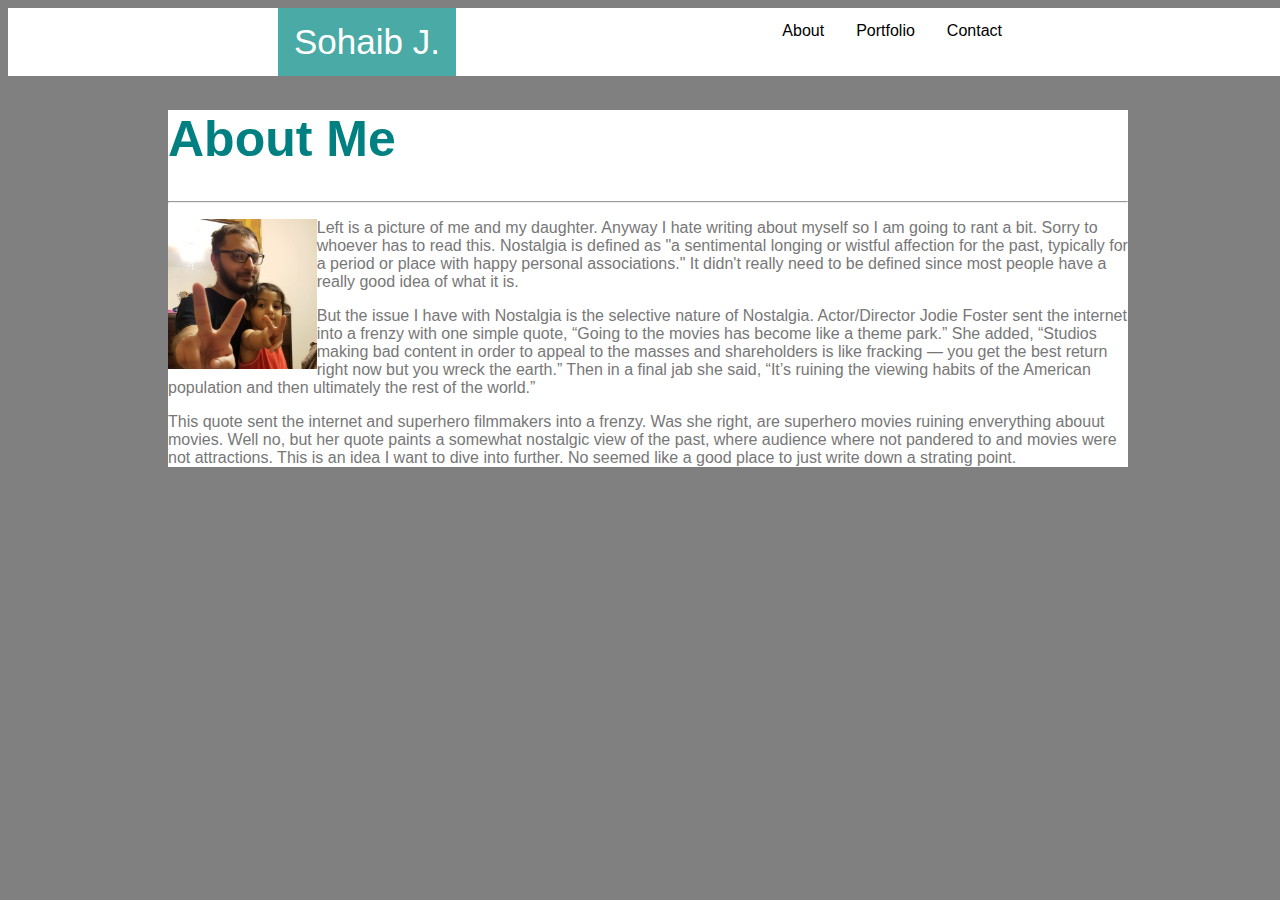
<file: index.html>
<!DOCTYPE html>
<html>
<head>
    <meta charset="utf-8" />
    <meta http-equiv="X-UA-Compatible" content="IE=edge">
    <title>Index</title>
    <meta name="viewport" content="width=device-width, initial-scale=1">
    <link rel="stylesheet" href="assets/css/style.css">

</head>
<body>
<header>
        <ul>
                <li class="navName" style="float: left; font-size: 35px;"><a class="active" href="index.html">Sohaib J.</a></li>
                <li><a href="contact.html">Contact</a></li>
                <li><a href="portfolio.html">Portfolio</a></li>
                <li><a href="index.html">About</a></li>
                
              </ul>
</header>
        <div class="main">
            <h1>About Me</h1>
            <hr>
        <p>
            <img src="assets/images/myimage.jpg" alt="myimage"> Left is a picture of me and my daughter. Anyway I hate writing about myself so I am going to rant a bit. Sorry to whoever has to read this.
            Nostalgia is defined as "a sentimental longing or wistful affection for the past, typically for a period or place with happy personal associations."
            It didn't really need to be defined since most people have a really good idea of what it is.  
        </p>
        <p>But the issue I have with Nostalgia is the selective nature of Nostalgia. Actor/Director Jodie Foster sent the internet into a frenzy with one simple quote, “Going to the movies has become like a theme park.” She added, “Studios making bad content in order to appeal to the masses and shareholders is like fracking — you get the best return right now but you wreck the earth.” Then in a final jab she said, “It’s ruining the viewing habits of the American population and then ultimately the rest of the world.” 
        
    </p>
    <p>This quote sent the internet and superhero filmmakers into a frenzy. Was she right, are superhero movies ruining enverything abouut movies. Well no, but her quote paints
        a somewhat nostalgic view of the past, where audience where not pandered to and movies were not attractions. This is an idea I want to dive into further. No seemed like a good place to just write down a strating point. 
        
    </p>
     </div>
</body>
</html>
</file>
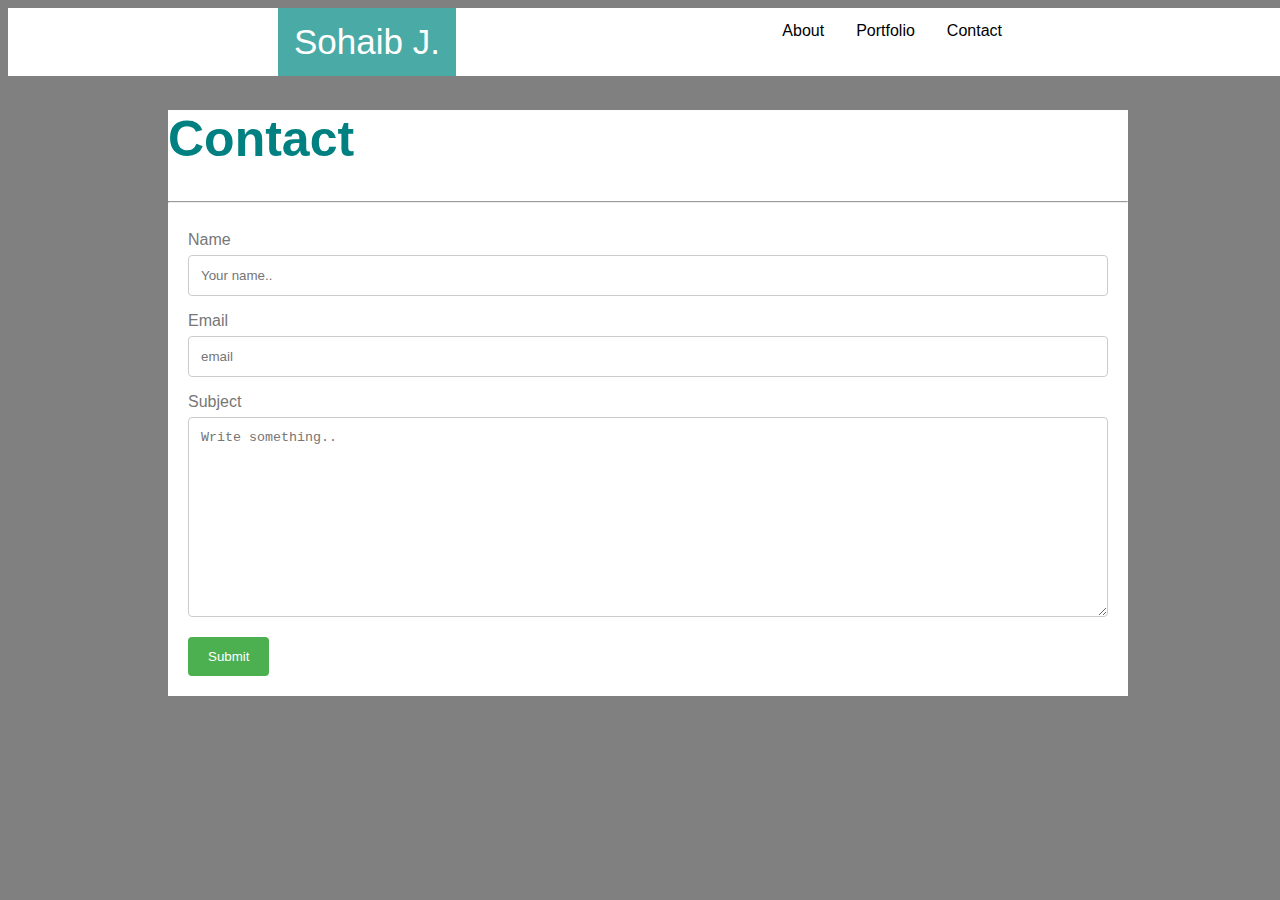
<file: contact.html>
<!DOCTYPE html>
<html>
<head>
    <meta charset="utf-8" />
    <meta http-equiv="X-UA-Compatible" content="IE=edge">
    <title>Page Title</title>
    <meta name="viewport" content="width=device-width, initial-scale=1">
    <link rel="stylesheet" href="assets/css/style.css">
    <meta name="viewport" content="width=device-width, initial-scale=1.0">

</head>
<body>
  
  <header>
    <ul>
            <li class="navName" style="float: left; font-size: 35px;"><a class="active" href="index.html">Sohaib J.</a></li>
            <li><a href="contact.html">Contact</a></li>
            <li><a href="portfolio.html">Portfolio</a></li>
            <li><a href="index.html">About</a></li>
            
          </ul>
</header>

              
                <div class="main">
                  <h1>Contact</h1>
                  <hr>
                  <div class="container">
                    <form action="action_page.php">
                  
                      <label for="fname">Name</label>
                      <input type="text" id="fname" name="firstname" placeholder="Your name..">
                  
                  
                      <label for="email">Email</label>
                      <input type="text" id="email" name="email" placeholder="email">
                  
                      <label for="subject">Subject</label>
                      <textarea id="subject" name="subject" placeholder="Write something.." style="height:200px"></textarea>
                  
                      <input type="submit" value="Submit">
                  
                    </form>
                    </div>
                </div>
              

</body>
</html>
</file>
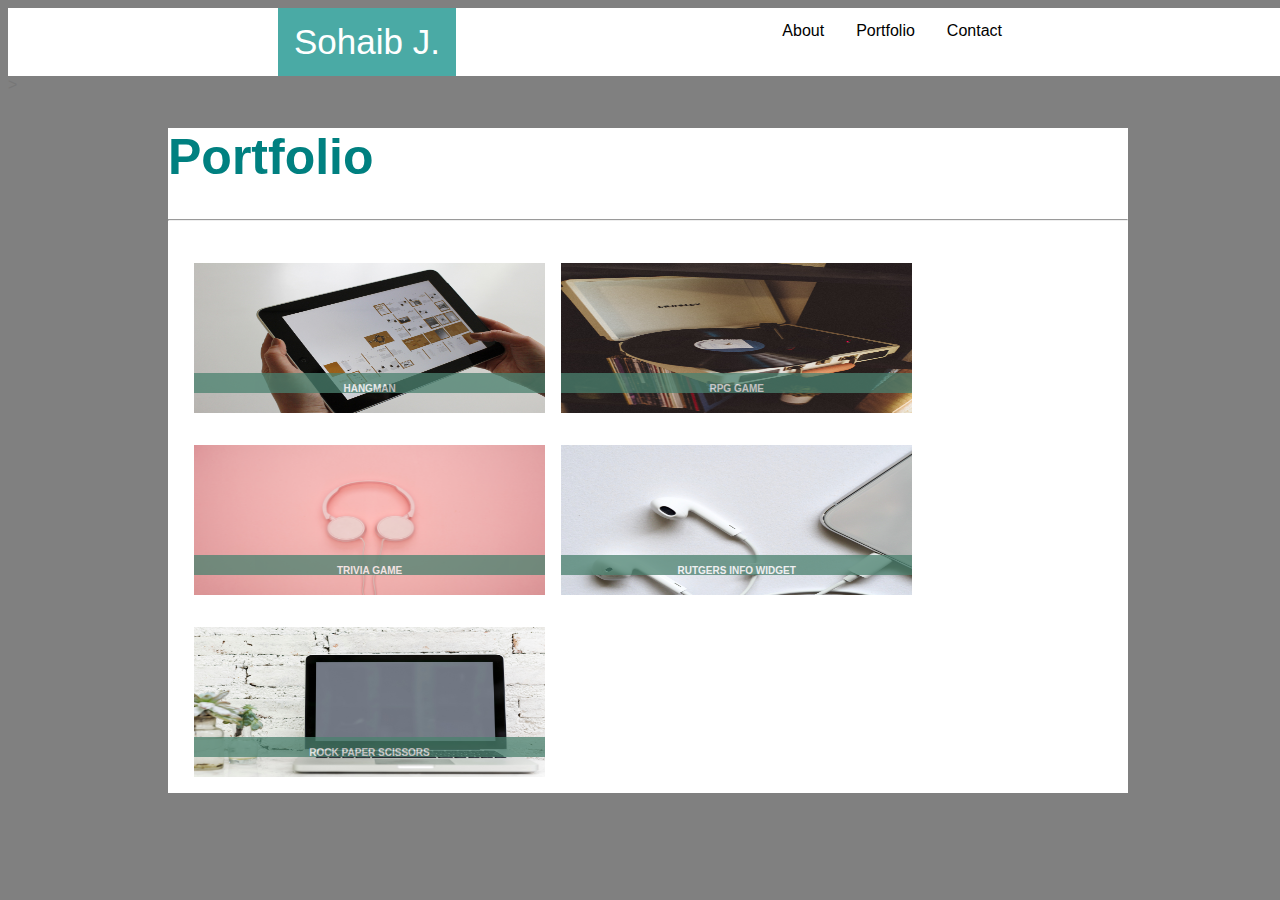
<file: portfolio.html>
<!DOCTYPE html>
<html>
<head>
    <meta charset="utf-8" />
    <meta http-equiv="X-UA-Compatible" content="IE=edge">
    <title>Page Title</title>
    <meta name="viewport" content="width=device-width, initial-scale=1">
    <link rel="stylesheet" href="assets/css/style.css">
    <meta name="viewport" content="width=device-width, initial-scale=1.0">

</head>
<body>
  <header>
    <ul>
            <li class="navName" style="float: left; font-size: 35px;"><a class="active" href="index.html">Sohaib J.</a></li>
            <li><a href="contact.html">Contact</a></li>
            <li><a href="portfolio.html">Portfolio</a></li>
            <li><a href="index.html">About</a></li>
            
          </ul>
</header>>

              <!-- MAIN (Center website) -->
<div class="main">

        <h1>Portfolio</h1>
        <hr>
        
        
        <!-- Portfolio Gallery Grid -->
        <div class="row">
          <div class="column">
            <div class="content">
              <img src="assets/images/tablet.jpg" alt="Tablet" style="width:100%">
              <h3>Hangman</h3>
              <p></p>
            </div>
          </div>
          <div class="column">
            <div class="content">
              <img src="assets/images/album.jpg" alt="album" style="width:100%">
              <h3>RPG Game</h3>
              <p></p>
            </div>
          </div>
          <div class="column">
            <div class="content">
              <img src="assets/images/headphones-1.jpg" alt="Headphones1" style="width:100%">
              <h3>Trivia Game</h3>
              <p></p>
            </div>
          </div>
          <div class="column">
            <div class="content">
              <img src="assets/images/headphones-2.jpg" alt="Headphones2" style="width:100%">
              <h3>Rutgers Info Widget</h3>
              <p></p>
            </div>
          </div>
        <div class="column">
        <div class="content">
          <img src="assets/images/screen.jpg" alt="screen" style="width:100%">
          <h3>Rock Paper Scissors</h3>
          <p></p>
        </div>
        </div>
        </div>
        
        <!-- END MAIN -->
        </div>

    
</body>
</html>
</file>
<file: assets/css/style.css>
ul {
    list-style-type: none;
    margin: 0 ;
    padding: 0 270px 0 270px;
    overflow: hidden;
    background-color: white;
}

li {
    float: right;
}

li a {
    padding-top: 10px;
    display: block;
    color: black;
    text-align: center;
    padding: 14px 16px;
    text-decoration: none;
}

/* Change the link color to #111 (black) on hover */
li a:hover {
    background-color: beige;
}
.active{
    background: #4aaaa5;
    color:white;
}

Body{
    width: 100%; 
    background: grey;
    font-family: Georgia, 'Times New Roman', Times, serif;
    font-family: Arial, Helvetica, sans-serif;
    color: #777777;

}

.main {
    max-width: 960px;
    margin: auto;
    background: white;
    height: 100%;


}

h1 {
    font-size: 50px;
    word-break: break-all;
    color: teal
}


.row {
    margin: 10px;

}

/* Add padding BETWEEN each column (if you want) */
.row,
.row > .column {
    padding: 8px;
}

/* Create four equal columns that floats next to each other */
.column {
    float: left;
    width: 38%;
    

}
img{
    height: 150px;
    float: left;
}

/* Clear floats after rows */ 
.row:after {
    content: "";
    display: table;
    clear: both;
}

/* Content */
.content {
    position: relative;
    text-align: center;

    /*padding: 10px;*/
}

h3{
    position: absolute;
    top: 100px;
    font-size: 10px;
  bottom: 0px;
  left: 0px;
  right: 0px;
  text-align: center;
  text-transform: uppercase;
 opacity: 0.75;
    color: whitesmoke;
    padding: 10px;
    background-color: rgb(75, 129, 111)
}

/* Responsive layout - makes a two column-layout instead of four columns */
@media screen and (max-width: 900px) {
    .column {
        width: 50%;
    }
}

/* Responsive layout - makes the two columns stack on top of each other instead of next to each other */
@media screen and (max-width: 600px) {
    .column {
        width: 100%;
    }
}

        /* Style inputs with type="text", select elements and textareas */
        input[type=text], select, textarea {
            width: 100%; /* Full width */
            padding: 12px; /* Some padding */  
            border: 1px solid #ccc; /* Gray border */
            border-radius: 4px; /* Rounded borders */
            box-sizing: border-box; /* Make sure that padding and width stays in place */
            margin-top: 6px; /* Add a top margin */
            margin-bottom: 16px; /* Bottom margin */
            resize: vertical /* Allow the user to vertically resize the textarea (not horizontally) */
        }
        
        /* Style the submit button with a specific background color etc */
        input[type=submit] {
            background-color: #4CAF50;
            color: white;
            padding: 12px 20px;
            border: none;
            border-radius: 4px;
            cursor: pointer;
        }
        
        /* When moving the mouse over the submit button, add a darker green color */
        input[type=submit]:hover {
            background-color: #45a049;
        }
        
        /* Add a background color and some padding around the form */
        .container {
            border-radius: 5px;
            padding: 20px;
        }
        /*adding media screen to max-width of 980px, 768px, 640px) */
        @media screen and (max-width: 980px){
            header{
                position: static;
            }
            ul{
                padding: 0;
                padding-right: 30px;
            }
            .navName{
                float: left !important;
            }
            li{
                float: right;
                
            }

        }
        @media screen and (max-width: 768px){
            header{
                position: static;
            }
            ul{
                padding: 0;
                padding-right: 30px
            }
            
            .navName{
                float: left !important;
            }
            li{
                float: right;
                
            }
        }
        @media screen and (max-width: 640px){
            header{
                position: static;
            }
            ul{
                padding: 0;
            }
            
            .navName{
                float: none !important;
                padding: 0;
            }
            li{
                float: left;
                padding-left: 20px;
            }
        }
</file>
